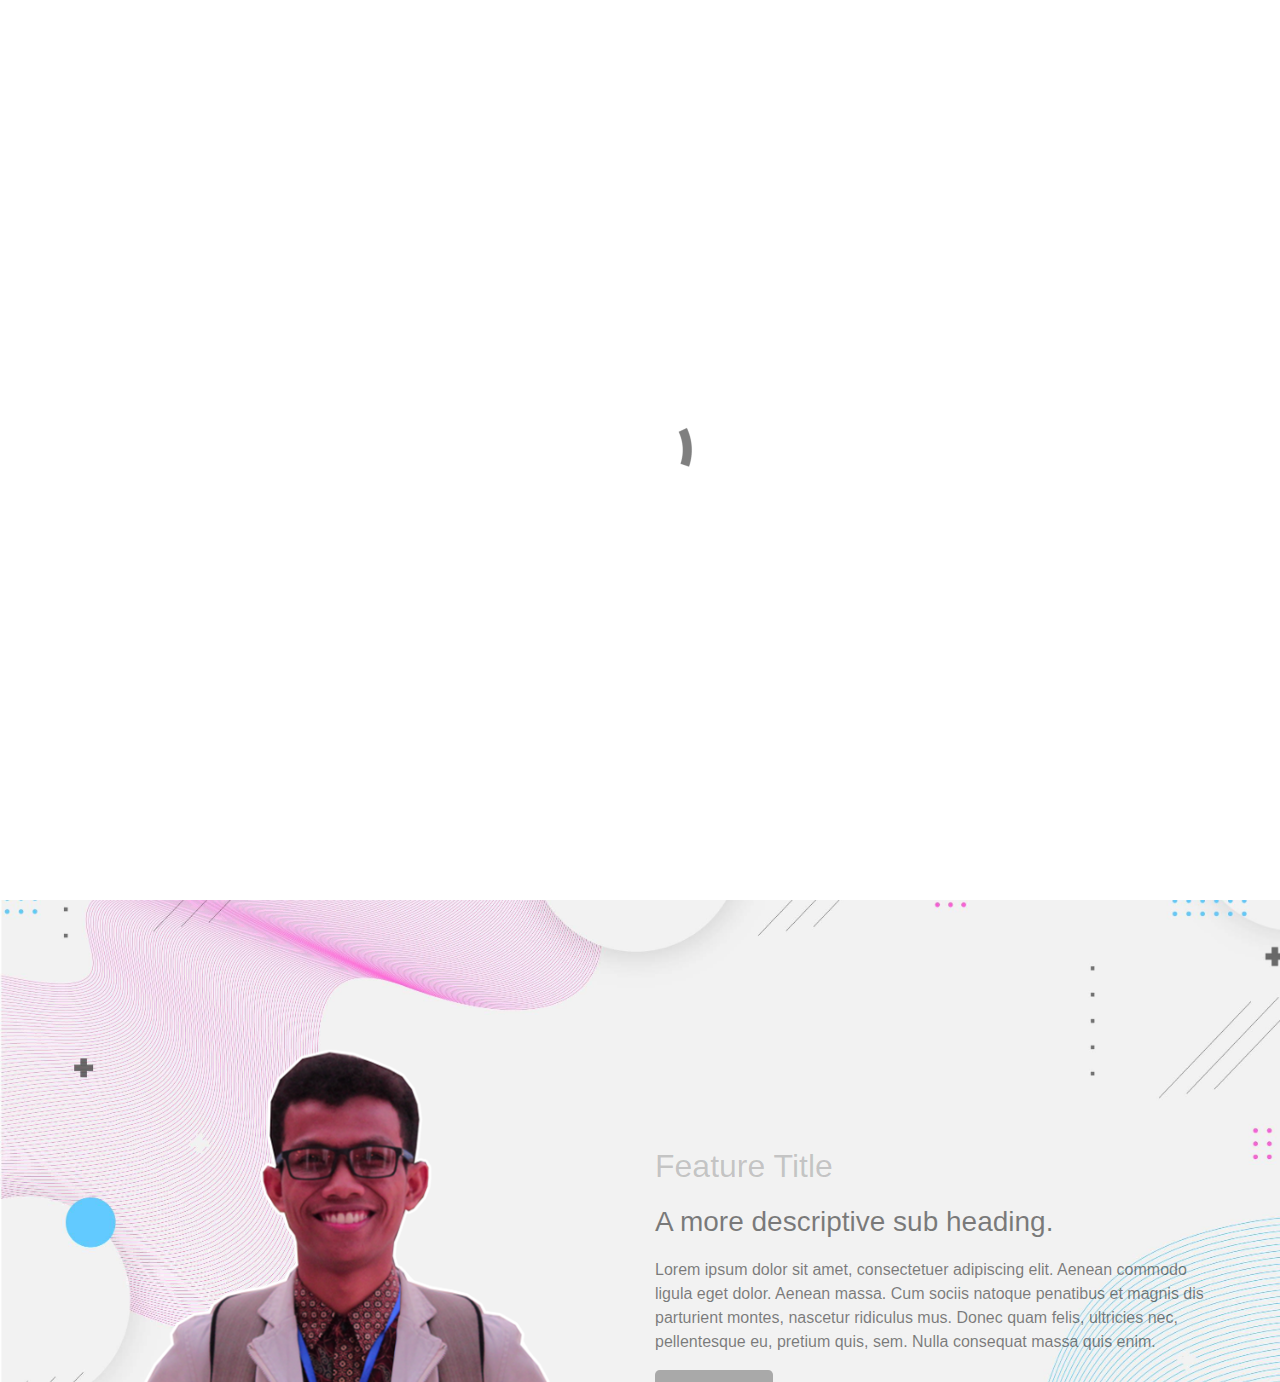
<file: index.html>
<!doctype html>
<html>
<head>
    <meta charset="utf-8">
    <meta name="keywords" content="">
    <meta name="description" content="">
    <meta name="viewport" content="width=device-width, initial-scale=1.0, viewport-fit=cover">
	<meta name="robots" content="index, follow" />
    <link rel="shortcut icon" type="image/png" href="favicon.png">
    
	<link rel="stylesheet" type="text/css" href="./css/bootstrap.min.css?6366">
	<link rel="stylesheet" type="text/css" href="style.css?9171">
	<link rel="stylesheet" type="text/css" href="./css/animate.min.css?5321">
	<link rel="stylesheet" type="text/css" href="./css/all.min.css">
	
    <title>Home</title>


    
<!-- Analytics -->
 
<!-- Analytics END -->
    
</head>
<body>

<!-- Preloader -->
<div id="page-loading-blocs-notifaction" class="page-preloader"></div>
<!-- Preloader END -->


<!-- Main container -->
<div class="page-container">
    
<!-- bloc-0 -->
<div class="bloc bloc-fill-screen bg-5313770 l-bloc " id="bloc-0">
	<div class="container fill-bloc-top-edge sticky-nav">
		<div class="row">
			<div class="col-12">
				<nav class="navbar row navbar-expand-md navbar-light" role="navigation">
					<a class="navbar-brand" href="index.html"><img src="img/logo%20png%20polos.png" alt="logo" /></a>
					<button id="nav-toggle" type="button" class="ui-navbar-toggler navbar-toggler border-0 p-0 ml-auto mr-md-0 menu-icon-rounded-list" data-toggle="collapse" data-target=".navbar-24589" aria-expanded="false" aria-label="Toggle navigation">
						<span class="navbar-toggler-icon"></span>
					</button>
					<div class="collapse navbar-collapse navbar-120 navbar-29706 navbar-45188 navbar-18426 navbar-42371 navbar-24589 special-dropdown-nav">
						<ul class="site-navigation nav navbar-nav menu ml-auto">
							<li class="nav-item">
								<a href="index.html" class="nav-link">Home</a>
							</li>
							<li class="nav-item">
								<a href="achievment.html" class="nav-link">Achievment</a>
							</li>
							<li class="nav-item">
								<a href="gallery.html" class="nav-link">Gallery</a>
							</li>
							<li class="nav-item">
								<a href="class-of-mr-zai.html" class="nav-link">Class Of Mr Zai</a>
							</li>
							<li class="nav-item">
								<a href="product.html" class="nav-link">Product</a>
							</li>
							<li class="nav-item">
								<a href="contact.html" class="nav-link">Contact</a>
							</li>
						</ul>
					</div>
				</nav>
			</div>
		</div>
	</div>
	<div class="container">
		<div class="row">
			<div class="col">
				<h1 class="text-center mg-clear hero-header-text text-blue-gradient float-none">
					Welcome.<br>
				</h1>
				<h3 class="mg-md float-none text-center hero-subheader tc-black">
					We are so glad you finally found us.
				</h3>
			</div>
		</div>
	</div>
	<div class="container fill-bloc-bottom-edge">
		<div class="row">
			<div class="col-12">
				<div class="text-center">
					<a href="#" data-scroll-speed="1000" onclick="scrollToTarget('0',this)"><span class="fa fa-angle-down icon-md animated bounce animDelay08"></span></a>
				</div>
			</div>
		</div>
	</div>
</div>
<!-- bloc-0 END -->

<!-- bloc-1 -->
<div class="bloc bg-5313770 l-bloc" id="bloc-1">
	<div class="container bloc-lg">
		<div class="row">
			<div class="col-md-6">
				<img src="img/lazyload-ph.png" data-src="img/cak%20mujib.png" class="img-fluid mx-auto d-block lazyload" alt="cak%20mujib" />
			</div>
			<div class="col-md-6 align-self-center">
				<h2 class="mg-md tc-black-2">
					Feature Title
				</h2>
				<h3 class="mg-md">
					A more descriptive sub heading.
				</h3>
				<p>
					Lorem ipsum dolor sit amet, consectetuer adipiscing elit. Aenean commodo ligula eget dolor. Aenean massa. Cum sociis natoque penatibus et magnis dis parturient montes, nascetur ridiculus mus. Donec quam felis, ultricies nec, pellentesque eu, pretium quis, sem. Nulla consequat massa quis enim.
				</p><a href="index.html" class="btn btn-d btn-lg">More Info</a>
			</div>
		</div>
	</div>
</div>
<!-- bloc-1 END -->

<!-- ScrollToTop Button -->
<a class="bloc-button btn btn-d scrollToTop" onclick="scrollToTarget('1',this)"><svg xmlns="http://www.w3.org/2000/svg" width="22" height="22" viewBox="0 0 32 32"><path class="scroll-to-top-btn-icon" d="M30,22.656l-14-13-14,13"/></svg></a>
<!-- ScrollToTop Button END-->


</div>
<!-- Main container END -->
    


<!-- Additional JS -->
<script src="./js/jquery.min.js?343"></script>
<script src="./js/bootstrap.bundle.min.js?5695"></script>
<script src="./js/blocs.min.js?6464"></script>
<script src="./js/lazysizes.min.js" defer></script><!-- Additional JS END -->


</body>
</html>
</file>
<file: style.css>
/*-----------------------------------------------------------------------------------
	My Site
	About: A shiny new Blocs website.
	Author: dyak
	Version: 1.0
	Built with Blocs
-----------------------------------------------------------------------------------*/
body{
	margin:0;
	padding:0;
    background:#FFFFFF;
    overflow-x:hidden;
    -webkit-font-smoothing: antialiased;
    -moz-osx-font-smoothing: grayscale;
}
.page-container{overflow: hidden;} /* Prevents unwanted scroll space when scroll FX used. */
a,button{transition: background .3s ease-in-out;outline: none!important;} /* Prevent blue selection glow on Chrome and Safari */
a:hover{text-decoration: none; cursor:pointer;}


/* Preloader */

.page-preloader{position: fixed;top: 0;bottom: 0;width: 100%;z-index:100000;background:#FFFFFF url("img/pageload-spinner.gif") no-repeat center center;animation-name: preloader-fade;animation-delay: 2s;animation-duration: 0.5s;animation-fill-mode: both;}
.preloader-complete{animation-delay:0.1s;}
@keyframes preloader-fade {0% {opacity: 1;visibility: visible;}100% {opacity: 0;visibility: hidden;}}

/* = Blocs
-------------------------------------------------------------- */

.bloc{
	width:100%;
	clear:both;
	background: 50% 50% no-repeat;
	padding:0 20px;
	-webkit-background-size: cover;
	-moz-background-size: cover;
	-o-background-size: cover;
	background-size: cover;
	position:relative;
	display:flex;
}
.bloc .container{
	padding-left:0;
	padding-right:0;
}


/* Sizes */

.bloc-lg{
	padding:100px 20px;
}

/* = Full Screen Blocs 
-------------------------------------------------------------- */

.bloc-fill-screen{
	min-height:100vh;
	display: flex;
	flex-direction: column;
	padding-top:20px;
	padding-bottom:20px;
}
.bloc-fill-screen > .container{
	align-self: flex-middle;
	flex-grow: 1;
	display: flex;
	flex-wrap: wrap;
}
.bloc-fill-screen > .container > .row{
	flex-grow: 1;
	align-self: center;
	width:100%;
}
.bloc-fill-screen .fill-bloc-top-edge, .bloc-fill-screen .fill-bloc-bottom-edge{
	flex-grow: 0;
}
.bloc-fill-screen .fill-bloc-top-edge{
	align-self: flex-start;
}
.bloc-fill-screen .fill-bloc-bottom-edge{
	align-self: flex-end;
}


/* Light theme */

.d-bloc .card,.l-bloc{
	color:rgba(0,0,0,.5);
}
.d-bloc .card button:hover,.l-bloc button:hover{
	color:rgba(0,0,0,.7);
}
.l-bloc .icon-round,.l-bloc .icon-square,.l-bloc .icon-rounded,.l-bloc .icon-semi-rounded-a,.l-bloc .icon-semi-rounded-b{
	border-color:rgba(0,0,0,.7);
}
.d-bloc .card .divider-h span,.l-bloc .divider-h span{
	border-color:rgba(0,0,0,.1);
}
.d-bloc .card .a-btn,.l-bloc .a-btn,.l-bloc .navbar a,.l-bloc a .icon-sm, .l-bloc a .icon-md, .l-bloc a .icon-lg, .l-bloc a .icon-xl, .l-bloc h1 a, .l-bloc h2 a, .l-bloc h3 a, .l-bloc h4 a, .l-bloc h5 a, .l-bloc h6 a, .l-bloc p a{
	color:rgba(0,0,0,.6);
}
.d-bloc .card .a-btn:hover,.l-bloc .a-btn:hover,.l-bloc .navbar a:hover, .l-bloc a:hover .icon-sm, .l-bloc a:hover .icon-md, .l-bloc a:hover .icon-lg, .l-bloc a:hover .icon-xl, .l-bloc h1 a:hover, .l-bloc h2 a:hover, .l-bloc h3 a:hover, .l-bloc h4 a:hover, .l-bloc h5 a:hover, .l-bloc h6 a:hover, .l-bloc p a:hover{
	color:rgba(0,0,0,1);
}
.l-bloc .navbar-toggle .icon-bar{
	color:rgba(0,0,0,.6);
}
.d-bloc .card .btn-wire,.d-bloc .card .btn-wire:hover,.l-bloc .btn-wire,.l-bloc .btn-wire:hover{
	color:rgba(0,0,0,.7);
	border-color:rgba(0,0,0,.3);
}


/* = NavBar
-------------------------------------------------------------- */

/* = Sticky Nav
-------------------------------------------------------------- */

.sticky-nav.sticky{
	position:fixed;
	top:0;
	z-index:1000;
	box-shadow:0 1px 2px rgba(0,0,0,.3);
	 transition: all .2s ease-out;
}
.fill-bloc-top-edge.sticky{
	background-color:rgba(0, 0, 0, 0);
	width:100%;
	max-width: 100%;
	margin-top: 0;
	left:0;
	right:0;
}
.fill-bloc-top-edge.sticky .navbar{
	max-width: 1170px;
	margin: 0 auto;
}
/* Rounded List Menu Icon */
.navbar-light .menu-icon-rounded-list .navbar-toggler-icon{
	background-image: url("data:image/svg+xml;charset=utf8,%3Csvg viewBox='0 0 30 30' xmlns='http://www.w3.org/2000/svg'%3E%3Cpath fill='rgba(0, 0, 0, 0.5)' stroke-miterlimit='10' d='M3.5,7A1.5,1.5,0,1,1,2,8.5,1.5,1.5,0,0,1,3.5,7Zm6,0h17a1.5,1.5,0,0,1,0,3H9.5A1.5,1.5,0,0,1,9.5,7Zm0,7h17a1.5,1.5,0,0,1,0,3H9.5A1.5,1.5,0,0,1,9.5,14Zm0,7h17a1.5,1.5,0,0,1,0,3H9.5A1.5,1.5,0,0,1,9.5,21Zm-6-7A1.5,1.5,0,1,1,2,15.5,1.5,1.5,0,0,1,3.5,14Zm0,7A1.5,1.5,0,1,1,2,22.5,1.5,1.5,0,0,1,3.5,21Z22'/%3E%3C/svg%3E");
}
.navbar-dark .menu-icon-rounded-list .navbar-toggler-icon{
	background-image: url("data:image/svg+xml;charset=utf8,%3Csvg viewBox='0 0 30 30' xmlns='http://www.w3.org/2000/svg'%3E%3Cpath fill='rgba(255, 255, 255, 0.5)' stroke-miterlimit='10' d='M3.5,7A1.5,1.5,0,1,1,2,8.5,1.5,1.5,0,0,1,3.5,7Zm6,0h17a1.5,1.5,0,0,1,0,3H9.5A1.5,1.5,0,0,1,9.5,7Zm0,7h17a1.5,1.5,0,0,1,0,3H9.5A1.5,1.5,0,0,1,9.5,14Zm0,7h17a1.5,1.5,0,0,1,0,3H9.5A1.5,1.5,0,0,1,9.5,21Zm-6-7A1.5,1.5,0,1,1,2,15.5,1.5,1.5,0,0,1,3.5,14Zm0,7A1.5,1.5,0,1,1,2,22.5,1.5,1.5,0,0,1,3.5,21Z22'/%3E%3C/svg%3E");
}
.navbar-toggle.menu-icon-rounded-list{
	margin-top:7px!important;
}
/* Handle Multi Level Navigation */
.dropdown-menu .dropdown-menu{
	border:none}
@media (min-width:576px){
	
.navbar-expand-sm .dropdown-menu .dropdown-menu{
	border:1px solid rgba(0,0,0,.15);
	position:absolute;
	left:100%;
	top:-7px}.navbar-expand-sm .dropdown-menu .submenu-left{
	right:100%;
	left:auto}}@media (min-width:768px){
	.navbar-expand-md .dropdown-menu .dropdown-menu{
	border:1px solid rgba(0,0,0,.15);
	border:1px solid rgba(0,0,0,.15);
	position:absolute;
	left:100%;
	top:-7px}.navbar-expand-md .dropdown-menu .submenu-left{
	right:100%;
	left:auto}}@media (min-width:992px){
	.navbar-expand-lg .dropdown-menu .dropdown-menu{
	border:1px solid rgba(0,0,0,.15);
	position:absolute;
	left:100%;
	top:-7px}.navbar-expand-lg .dropdown-menu .submenu-left{
	right:100%;
	left:auto}
}
/* = Bric adjustment margins
-------------------------------------------------------------- */

.mg-clear{
	margin:0;
}
.mg-md{
	margin-top:10px;
	margin-bottom:20px;
}

/* = Buttons
-------------------------------------------------------------- */

.btn-d,.btn-d:hover,.btn-d:focus{
	color:#FFF;
	background:rgba(0,0,0,.3);
}

/* Prevent ugly blue glow on chrome and safari */
button{
	outline: none!important;
}


/* = Icons
-------------------------------------------------------------- */
.icon-md{
	font-size:30px!important;
}




.card-sq, .card-sq .card-header, .card-sq .card-footer{
	border-radius:0;
}
.card-rd{
	border-radius:30px;
}
.card-rd .card-header{
	border-radius:29px 29px 0 0;
}
.card-rd .card-footer{
	border-radius:0 0 29px 29px;
}





/* ScrollToTop button */

.scrollToTop{
	width:36px;
	height:36px;
	padding:5px;
	position:fixed;
	bottom:20px;
	right:20px;
	opacity:0;
	z-index:999;
	transition: all .3s ease-in-out;
	pointer-events:none;
}
.showScrollTop{
	opacity: 1;
	pointer-events:all;
}
.scroll-to-top-btn-icon{
	fill: none;
	stroke: #fff;
	stroke-width: 2px;
	fill-rule: evenodd;
	stroke-linecap:round;
}

/* = Custom Styling
-------------------------------------------------------------- */

h1,h2,h3,h4,h5,h6,p,label,.btn,a{
	font-family:"Helvetica";
}
.container{
	max-width:1140px;
}
.hero-header-text{
	font-size:200px;
	font-weight:bold;
}
.hero-subheader{
	font-size:35px;
	font-weight:normal;
}
.text-purple-gradient{
	background-clip:text!important;
	-webkit-background-clip:text!important;
	background:linear-gradient(88deg, #FF7D5A, #9853F6);
	color:transparent!important;
}
.sticky-navsticky{
	filter:sepia(1.0%);
}
.sticky-nav-sticky{
	background-color:#5CA4D2;
	flex-direction:column;
	background:linear-gradient(105deg, #16E8D9  0%, #FFFFFF 100%);
	filter:grayscale(5%);
	box-shadow:0px 2px 2px #000000;
}
.feature-col-mt{
	margin-top:29px;
}
.hero-first-col-mb{
	margin-bottom:30px;
}
.navbar-brand img{
	width:60px;
	height:60px;
}
.text-blue-gradient{
	background-clip:text!important;
	-webkit-background-clip:text!important;
	background:linear-gradient(88deg, #61E1A3, #2F7DFF);
	color:transparent!important;
}
.menu{
	text-shadow:0px 0px 0px #000000;
}

/* = Colour
-------------------------------------------------------------- */


/* Text colour styles */

.tc-black{
	color:rgba(0,0,0,0.2)!important;
}
.tc-black-2{
	color:rgba(0,0,0,0.20)!important;
}

/* Bloc image backgrounds */

.bg-5313770{
	background-image:url("img/5313770.jpg");
}



/* = Bloc Padding Multi Breakpoint
-------------------------------------------------------------- */

@media (min-width: 576px) {
    .bloc-xxl-sm{padding:200px 20px;}
    .bloc-xl-sm{padding:150px 20px;}
    .bloc-lg-sm{padding:100px 20px;}
    .bloc-md-sm{padding:50px 20px;}
    .bloc-sm-sm{padding:20px;}
    .bloc-no-padding-sm{padding:0 20px;}
}
@media (min-width: 768px) {
    .bloc-xxl-md{padding:200px 20px;}
    .bloc-xl-md{padding:150px 20px;}
    .bloc-lg-md{padding:100px 20px;}
    .bloc-md-md{padding:50px 20px;}
    .bloc-sm-md{padding:20px 20px;}
    .bloc-no-padding-md{padding:0 20px;}
}
@media (min-width: 992px) {
    .bloc-xxl-lg{padding:200px 20px;}
    .bloc-xl-lg{padding:150px 20px;}
    .bloc-lg-lg{padding:100px 20px;}
    .bloc-md-lg{padding:50px 20px;}
    .bloc-sm-lg{padding:20px;}
    .bloc-no-padding-lg{padding:0 20px;}
}


/* = Mobile adjustments 
-------------------------------------------------------------- */
@media (max-width: 1024px)
{
    .bloc.full-width-bloc, .bloc-tile-2.full-width-bloc .container, .bloc-tile-3.full-width-bloc .container, .bloc-tile-4.full-width-bloc .container{
        padding-left: 0; 
        padding-right: 0;  
    }
}
@media (max-width: 991px)
{
    .container{width:100%;}
    .bloc{padding-left: constant(safe-area-inset-left);padding-right: constant(safe-area-inset-right);} /* iPhone X Notch Support*/
    .bloc-group, .bloc-group .bloc{display:block;width:100%;}
}
@media (max-width: 767px)
{
    .bloc-tile-2 .container, .bloc-tile-3 .container, .bloc-tile-4 .container{
        padding-left:0;padding-right:0;
    }
    .btn-dwn{
       display:none; 
    }
    .voffset{
        margin-top:5px;
    }
    .voffset-md{
        margin-top:20px;
    }
    .voffset-lg{
        margin-top:30px;
    }
    form{
        padding:5px;
    }
    .close-lightbox{
        display:inline-block;
    }
    .blocsapp-device-iphone5{
	   background-size: 216px 425px;
	   padding-top:60px;
	   width:216px;
	   height:425px;
    }
    .blocsapp-device-iphone5 img{
	   width: 180px;
	   height: 320px;
    }
}

@media (max-width: 991px){
	.hero-header-text{
		font-size:140px;
	}
	.hero-subheader{
		font-size:30px;
	}
	
}

@media (max-width: 767px){
	.hero-header-text{
		font-size:100px;
	}
	.hero-subheader{
		font-size:22px;
	}
	.text-right{
	}
	.text-left{
	}
	.text-center{
	}
	
}

@media (max-width: 575px){
	.hero-header-text{
		font-size:50px;
	}
	.navbar-brand img{
		width:50px;
		height:50px;
	}
	
}
</file>
